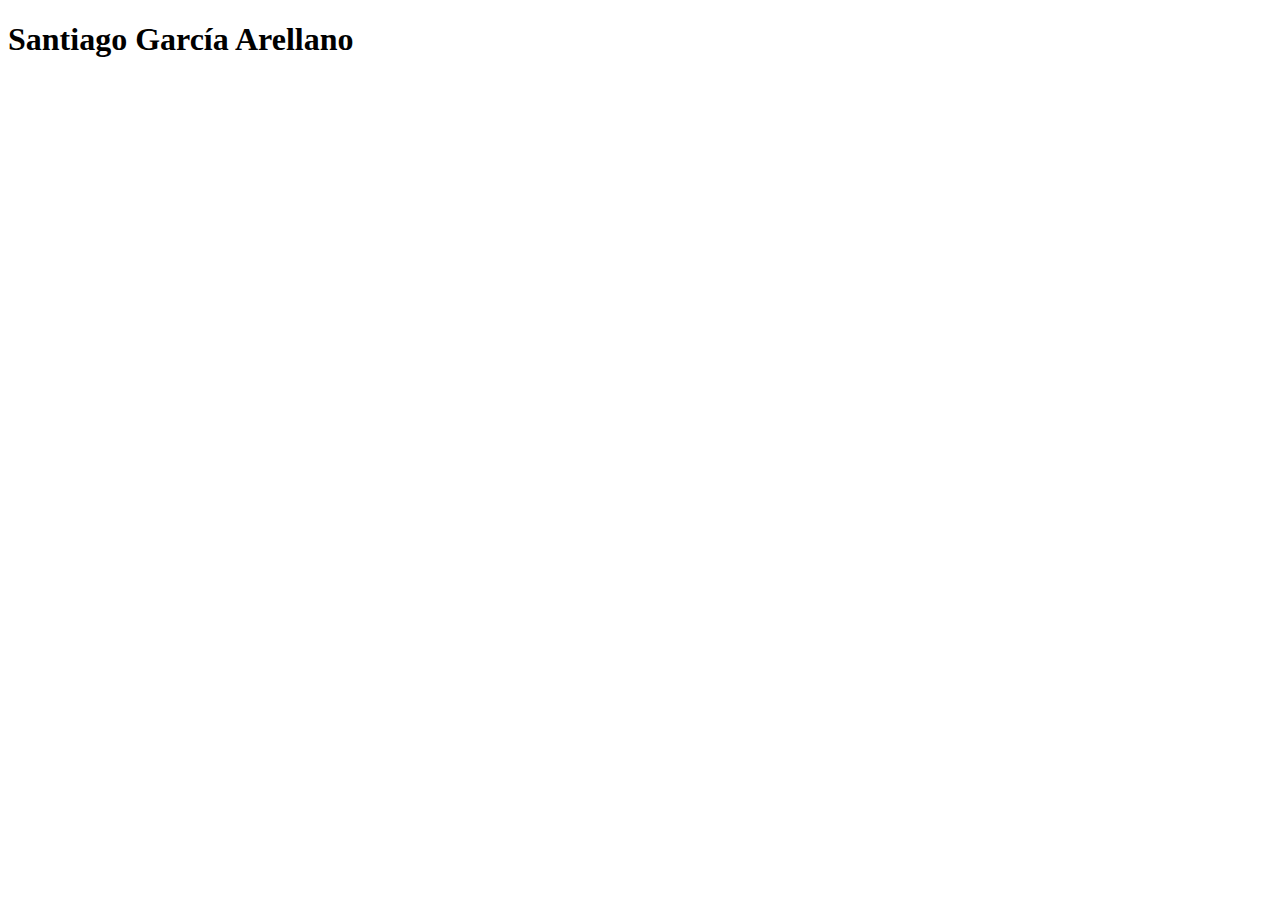
<file: Index.html>
<!DOCTYPE html>
<html lang="en">
<head>
    <meta charset="UTF-8">
    <meta http-equiv="X-UA-Compatible" content="IE=edge">
    <meta name="viewport" content="width=device-width, initial-scale=1.0">
    <script src="main.js"></script>
    <script src="objetos_objetosConFuncion.js"></script>
    <script src="funciones.js"></script>
    <script src="ciclos.js"></script>
    <script src="aritmetica.js"></script>
    <script src="if.js"></script>
    <title>Mi primera página web</title>
</head>
<body>
    <h1>Santiago García Arellano</h1>
    
    
</body>
</html>
</file>
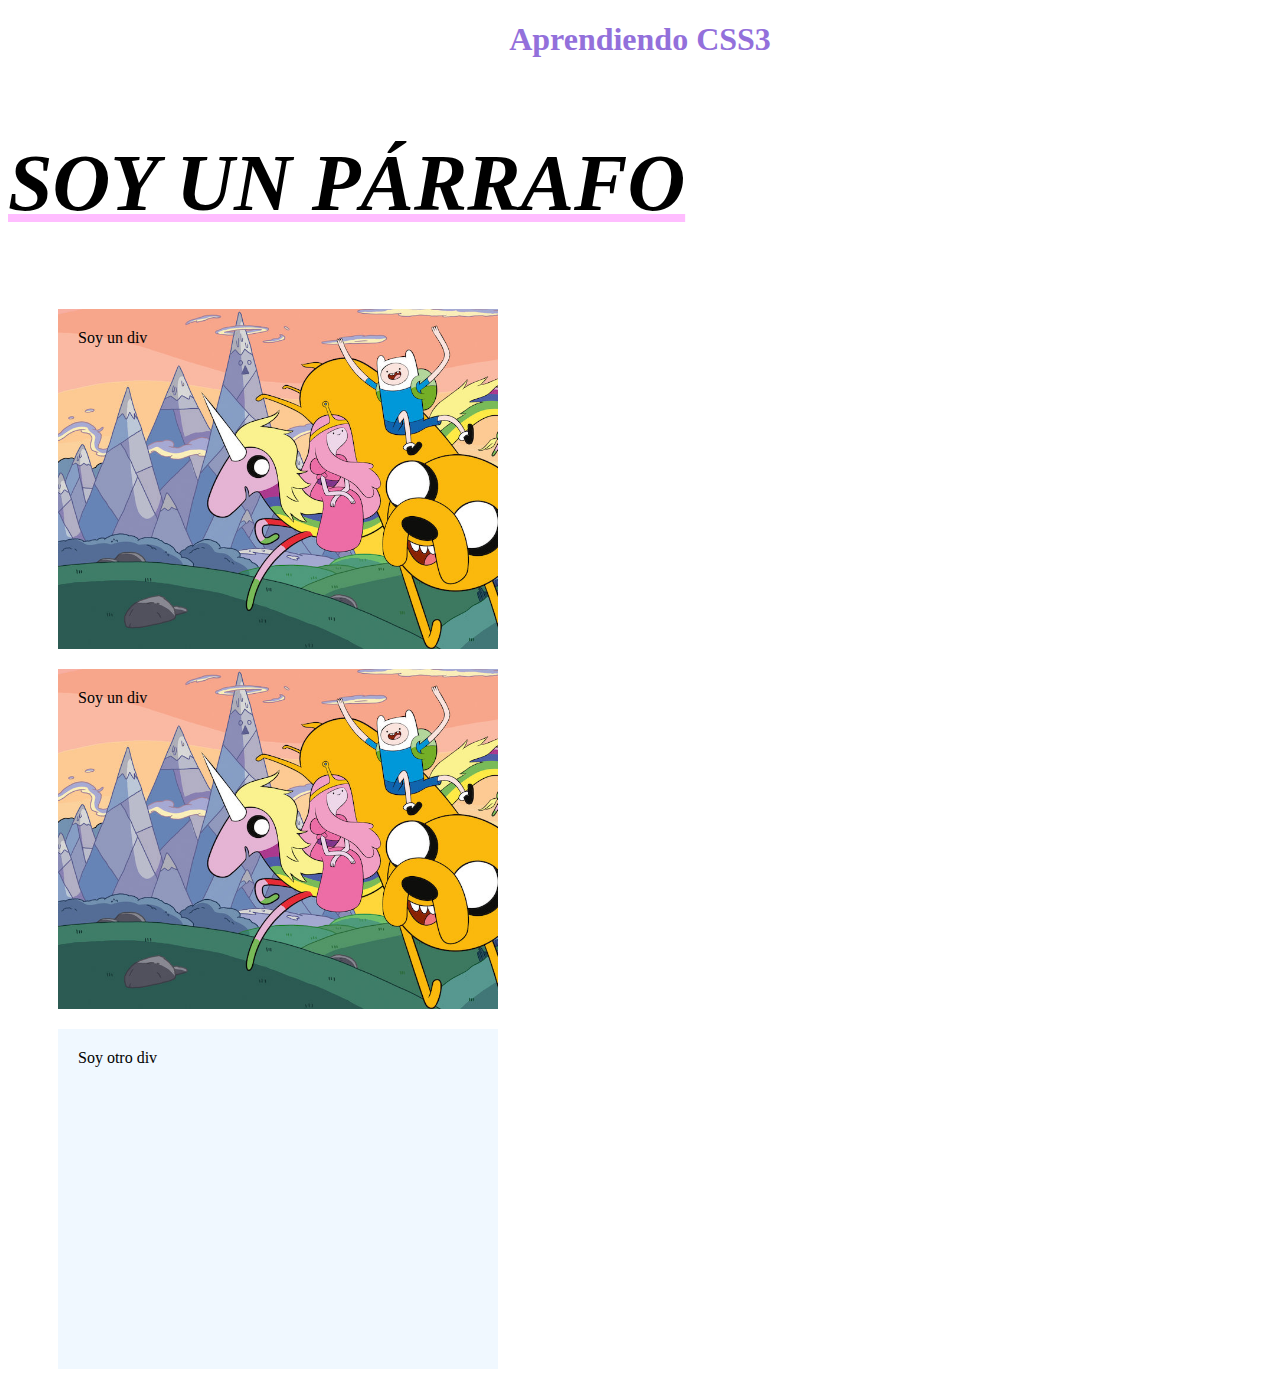
<file: Aprendiendo-css3.html>
<!DOCTYPE html>
<html lang="es">
<head>
    <meta charset="UTF-8">
    <link rel="stylesheet" href="CSS/styles.css">
    <title>Aprendiendo CSS3</title>
</head>
<body>
    <h1>Aprendiendo CSS3</h1>

    <p>
        Soy un párrafo
    </p>

    <div class="uno">
        Soy un div
    </div>
    <div class="uno">
        Soy un div
    </div>
    <div class="dos">
        Soy otro div
    </div>
    </style>
</body>
</html>
</file>
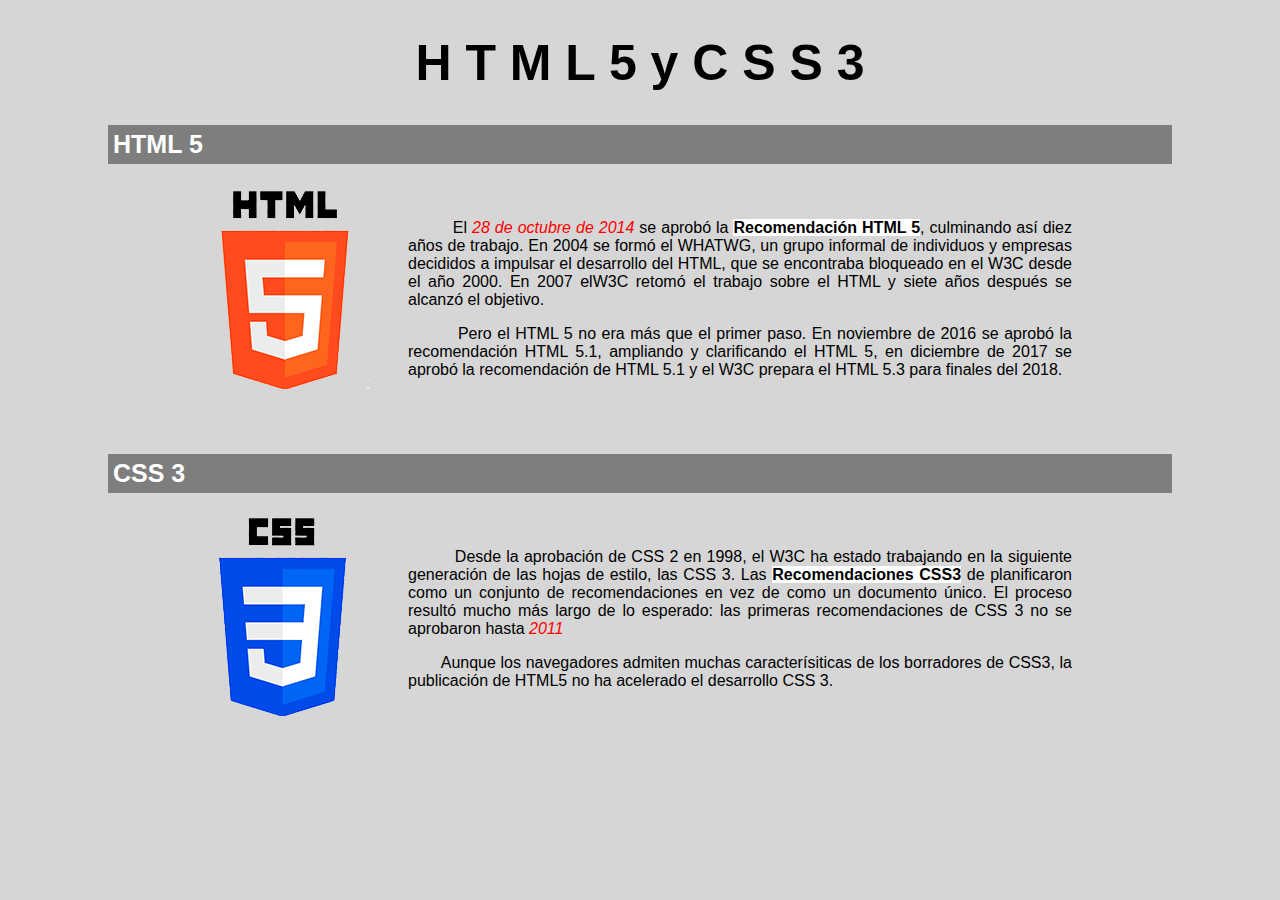
<file: ejercicio-ccs.html>
<!DOCTYPE html>
<html lang="en">
<head>
    <meta charset="UTF-8">
    <title>Ejercicio CSS</title>
    <link rel="stylesheet" href="CSS/ejercicio.css">
</head>
<body>
    <h1><strong>H T M L  5  y  C S S  3</strong></h1>

        <p class="divisor"><strong>HTML 5</strong></p>

    <div class="imagen"></div>

    <div class="parrafos">
        <p class=texto>         El <em class="remarcar">28 de octubre de 2014</em> se aprobó la <strong class="bgw">Recomendación HTML 5</strong>, culminando así diez años de trabajo. En 2004 se formó el WHATWG, un grupo informal de individuos y empresas decididos a impulsar el desarrollo del HTML, que se encontraba bloqueado en el W3C desde el año 2000. En 2007 elW3C retomó el trabajo sobre el HTML y siete años después se alcanzó el objetivo.</p>
        <p class="texto1">         Pero el HTML 5 no era más que el primer paso. En noviembre de 2016 se aprobó la recomendación HTML 5.1, ampliando y clarificando el HTML 5, en diciembre de 2017 se aprobó la recomendación de HTML 5.1 y el W3C prepara el HTML 5.3 para finales del 2018.  </p>
    </div>

        <p class="divisor"><strong>CSS 3</strong></p>

    <div class="imagen2"></div>

    <div class="parrafos">    
        <p class="texto2">         Desde la aprobación de CSS 2 en 1998, el W3C ha estado trabajando en la siguiente generación de las hojas de estilo, las CSS 3. Las <strong class="bgw">Recomendaciones CSS3</strong> de planificaron como un conjunto de recomendaciones en vez de como un documento único. El proceso resultó mucho más largo de lo esperado: las primeras recomendaciones de CSS 3 no se aprobaron hasta <em class="remarcar">2011</em></p>
        <p class="texto3">       Aunque los navegadores admiten muchas caracterísiticas de los borradores de CSS3, la publicación de HTML5 no ha acelerado el desarrollo CSS 3.</p>
    </div>

</body>
</html>
</file>
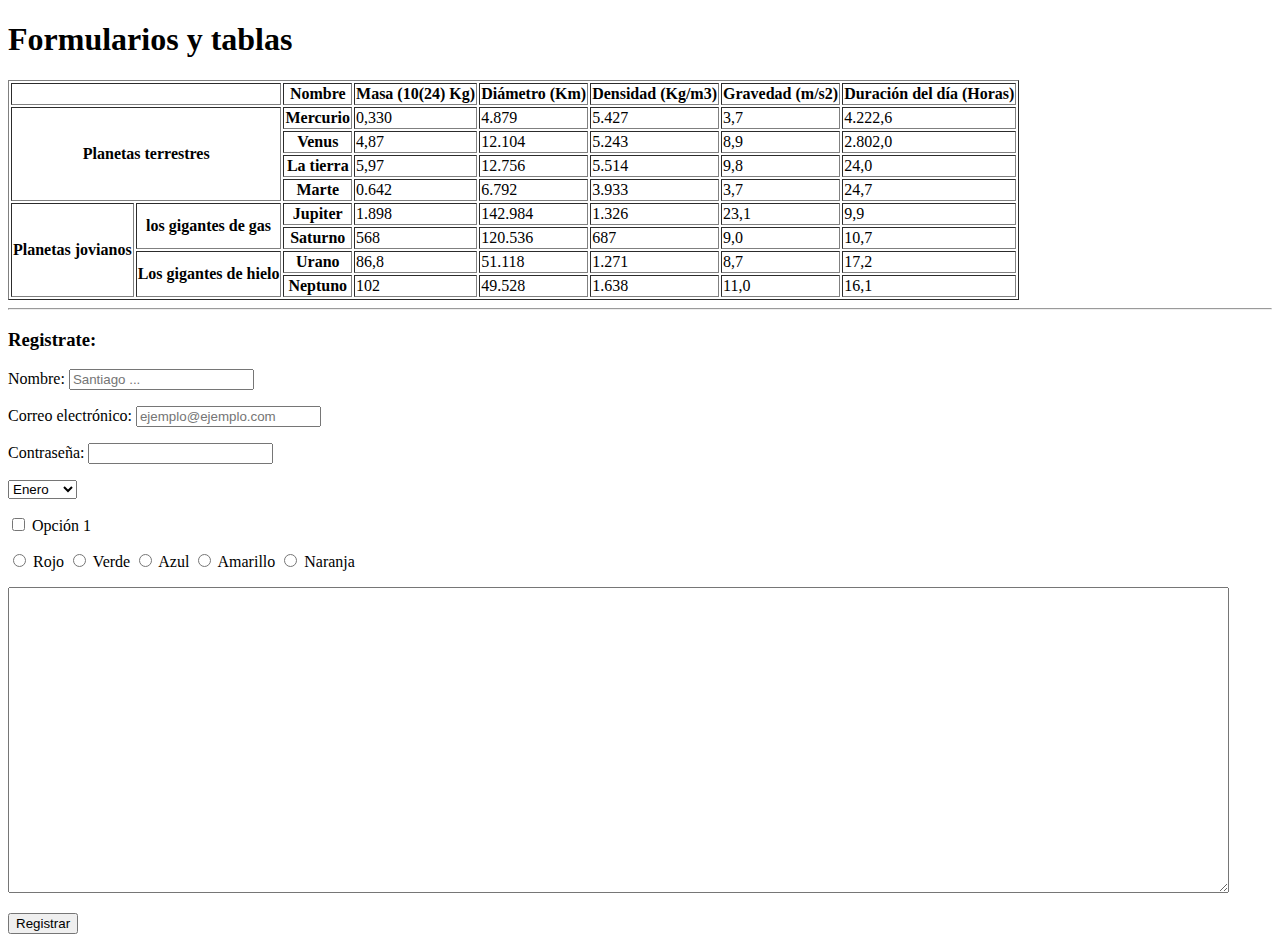
<file: formulario-tablas.html>
<!DOCTYPE html>
<html lang="es">
    <head>
        <meta charset="UTF-8">
        <title>Formularios y tablas</title>
    </head>
    <body>
        <h1>Formularios y tablas</h1>


        <!-- <table border='1'>
            <tr>
                <!-- <td>Celda 1</td>
                <td>Celda 2</td>
                <td>Celda 3</td> -->
                <!-- <th>Lunes</th>
                <th>Martes</th>
                <th>Miércoles</th>
                <th>Jueves</th>
                <th>Viernes</th> -->
            <!-- </tr>
            <tr>
                <td>Curso de JS</td>
                <td>Curso de Bootstrap</td>
                <td>Curso de Java</td>
                <td>Curso de Springboot</td>
                <td>Curso de HTML</td>
            </tr>
            <tr>
                <td>Cursos</td>
                <td>Cursos</td>
                <td>Y</td>
                <td>Más</td>
                <td>Cursos</td>
            </tr>
            <tr>
                <td>Todavía</td>
                <td>Más</td>
                <td>Y</td>
                <td>Más</td>
                <td>Cursos</td>
            </tr>
            <tr>
                <td>Ya</td>
                <td>No</td>
                <td>Quiero</td>
                <td>Nada</td>
                <td>Aussilio</td> -->
            <!-- </tr>
        </table> --> 

        <table border="1">
            <tr>
                <th colspan="2"> </th>
                <th>Nombre</th>
                <th>Masa (10(24) Kg)</th>
                <th>Diámetro (Km)</th>
                <th>Densidad (Kg/m3)</th>
                <th>Gravedad (m/s2)</th>
                <th>Duración del día (Horas)</th>
            </tr>
            <tr>
                <th colspan="2" rowspan="4">Planetas terrestres</th>
                <th>Mercurio</th>
                <td>0,330</td>
                <td>4.879</td>
                <td>5.427</td>
                <td>3,7</td>
                <td>4.222,6</td>
            </tr>
            <tr>
                <th>Venus</th>
                <td> 4,87 </td>
                <td>12.104</td>
                <td>5.243</td>
                <td>8,9</td>
                <td>2.802,0</td>
            </tr>
            <tr>
                <th>La tierra</th>
                <td>5,97</td>
                <td>12.756</td>
                <td>5.514</td>
                <td>9,8</td>
                <td>24,0</td>
            </tr>
            <tr>
                <th>Marte</th>
                <td>0.642</td>
                <td>6.792</td>
                <td>3.933</td>
                <td>3,7</td>
                <td>24,7</td>
            </tr>
            <tr>
                <th rowspan="4">Planetas jovianos</th>
                <th rowspan="2">los gigantes de gas</th>
                <th>Jupiter</th>
                <td>1.898</td>
                <td>142.984</td>
                <td>1.326</td>
                <td>23,1</td>
                <td>9,9</td>
            </tr>
            <tr>
                <th>Saturno</th>
                <td>568</td>
                <td>120.536</td>
                <td>687</td>
                <td>9,0</td>
                <td>10,7</td>
            </tr>
            <tr>
                <th rowspan="2">Los gigantes de hielo</th>
                <th>Urano</th>
                <td>86,8</td>
                <td>51.118</td>
                <td>1.271</td>
                <td>8,7</td>
                <td>17,2</td>
            </tr>
            <tr>
                <th>Neptuno</th>
                <td>102</td>
                <td>49.528</td>
                <td>1.638</td>
                <td>11,0</td>
                <td>16,1</td>
            </tr>
        </table>


        <hr>

        <form method="POST">
        <h3>Registrate:</h3>

            <label for="nombre">Nombre:</label>
            <input type="text" name="nombre" placeholder="Santiago ..." required />
        <p> 
            <label for="email">Correo electrónico:</label>
            <input type="wmail" name="email" placeholder="ejemplo@ejemplo.com" required />
        </p>

        <p>
            <label for="password">Contraseña:</label>
            <input type="password" name="password" required />
        </p>
        <p>
            <select name="meses" id="">
            <option value="">Enero</option>
            <option value="">Febrero</option>
            <option value="">Marzo</option>
            <option value="">Abril</option>
            </select>
        </p> 
        <p>
            <input type="checkbox"/>
            <label for="">Opción 1</label>
        </p>                 
        <p>
            <input type="radio" name="Color" value="rojo">
            <label for="color">Rojo</label>
            <input type="radio" name="Color" value="verde">
            <label for="color">Verde</label>
            <input type="radio" name="Color" value="azul">
            <label for="color">Azul</label>
            <input type="radio" name="Color" value="amarillo">
            <label for="color">Amarillo</label>
            <input type="radio" name="Color" value="naranja">
            <label for="color">Naranja</label>
        </p>
        <p>
            <textarea name="" id="" cols="150" rows="20" ></textarea>
        </p>
           
            <!-- <input type="date" name="cumpleanio"> -->
            <!-- <input type="submit" value="Registrar"> -->
        <button type="submit">Registrar</button>
    </form>
    </body>
</html>
</file>
<file: CSS/styles.css>
h1{
    color:mediumpurple;
    text-align: center;
}

div {
    height: 300px;
    width: 400px;
    
    margin-top: 20px;
    margin-left: 50px;
    padding: 20px;
}
.uno {
    background-image: url('../img/hda.jpg');
    background-size: cover;
}

.dos{
    background-color: aliceblue ;    
}

p {
    
    font-size: 80px;
    font-weight: 900;
    font-style: italic;
    text-decoration: underline rgb(255, 189, 255);
    text-transform: uppercase;
}
</file>
<file: CSS/ejercicio.css>
body{
    background-color: rgb(214, 214, 214);
}

h1{
    text-align: center;
    font-family: Arial, Helvetica, sans-serif;
    font-size: 50px;
}




.divisor{
    background-color: rgb(126, 126, 126);
    color: white;
    margin-left: 100px;   
    margin-right: 100px;
    padding-top: 5px;
    padding-left: 5px;
    padding-bottom: 5px;
    font-family: Arial, Helvetica, sans-serif;
    font-size: 25px;
     
}




.texto{
    margin-top: -250px;
    text-align:justify;
    font-family: Arial, Helvetica, sans-serif;
}
.texto1{
    padding-bottom: 50px;
    text-align:justify;
    font-family: Arial, Helvetica, sans-serif;
}

.texto2{
    margin-top: -250px;
    text-align:justify;
    font-family: Arial, Helvetica, sans-serif;
}
.texto3{
    text-align:justify;
    font-family: Arial, Helvetica, sans-serif;
}


    

.parrafos{
    margin-left: 400px;
    margin-right: 200px;
}




.imagen{
    height: 200px;
    width: 200px;
    background-image:url('../img/html.png');
    background-size: cover;
    margin-left: 175px;
    margin-bottom: 80px;

}
.imagen2{
    height: 200px;
    width: 200px;
    background-image:url('../img/css.png');
    background-size: cover;
    margin-left: 175px;
    margin-bottom: 80px;
}

.remarcar{
    color: red;
}
.bgw{
    background-color: white;
}
</file>
